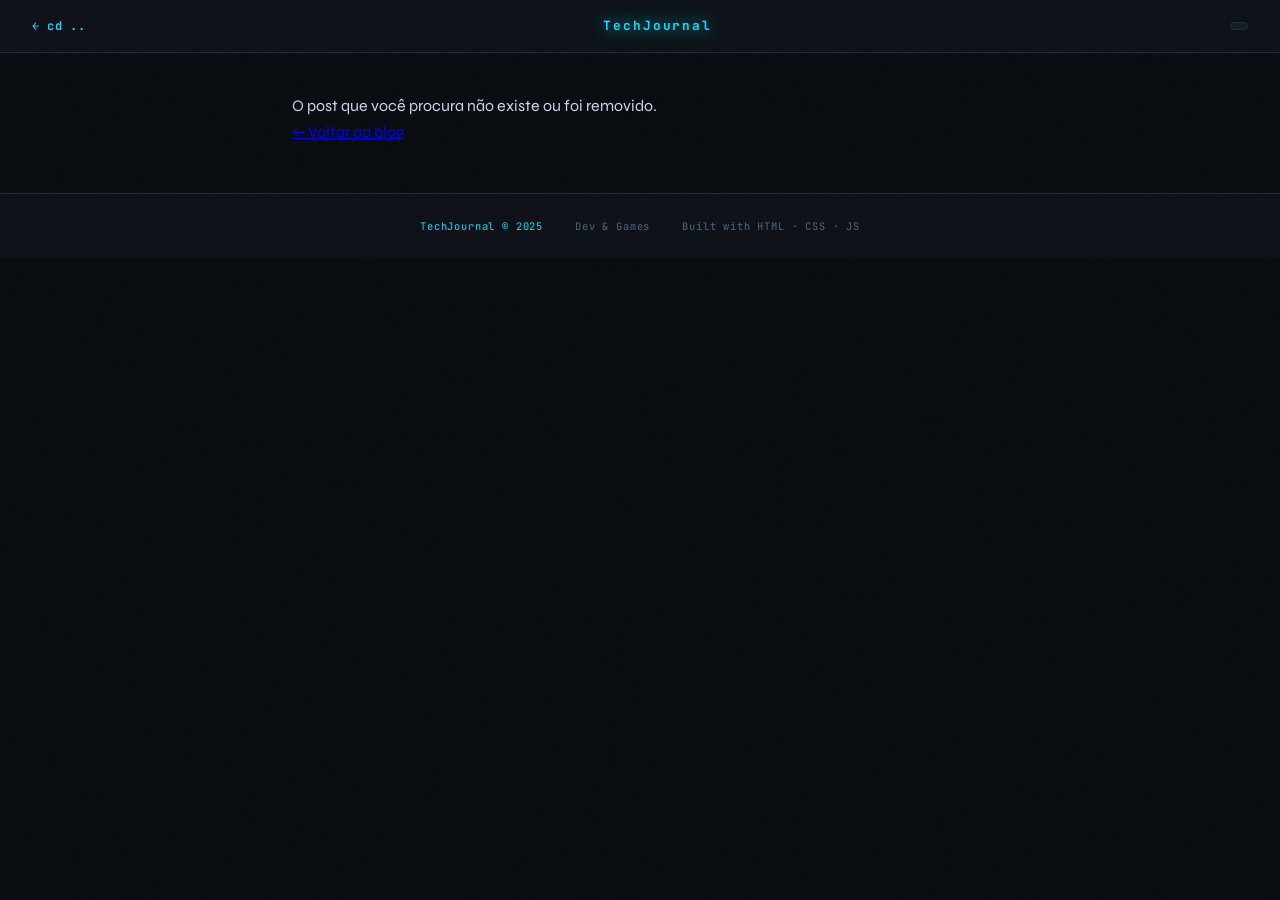
<file: post.html>
<!DOCTYPE html>
<html lang="pt-BR">
<head>
  <meta charset="UTF-8">
  <meta name="viewport" content="width=device-width, initial-scale=1.0">
  <title>TechJournal — Post</title>
  <link rel="stylesheet" href="style.css">
</head>
<body>

  <!-- TOPBAR -->
  <div>
    <a href="index.html">← cd ..</a>
    <span>TechJournal</span>
    <span id="topbarViews"></span>
  </div>

  <!-- POST CONTENT -->
  <main id="Postpost"></main>

  <!-- FOOTER -->
  <footer>
    <span>TechJournal © 2025</span>
    <span>Dev &amp; Games</span>
    <span>Built with HTML · CSS · JS</span>
  </footer>

  <script src="JS/data.js"></script>
  <script src="JS/post.js"></script>
</body>
</html>
</file>
<file: style.css>
/* TechJournal — Style */
@import url('https://fonts.googleapis.com/css2?family=JetBrains+Mono:wght@400;600;700&family=Syne:wght@400;600;700;800&display=swap');

:root {
  --bg: #080c10;
  --bg2: #0d1117;
  --bg3: #141b24;
  --border: #1e2d3d;
  --border-glow: #00e5ff33;
  --accent: #00e5ff;
  --accent2: #00ff9d;
  --accent-dim: #00e5ff22;
  --text: #c9d8e8;
  --text-muted: #4d6680;
  --text-bright: #e8f4ff;
  --red: #ff4560;
  --mono: 'JetBrains Mono', monospace;
  --sans: 'Syne', sans-serif;
  --radius: 8px;
  --transition: 0.25s cubic-bezier(0.4, 0, 0.2, 1);
}

*, *::before, *::after { box-sizing: border-box; margin: 0; padding: 0; }

html { scroll-behavior: smooth; }

@keyframes bounce-in-top {
  0%   { transform: translateY(-500px); animation-timing-function: ease-in; opacity: 0; }
  38%  { transform: translateY(0);      animation-timing-function: ease-out; opacity: 1; }
  55%  { transform: translateY(-65px);  animation-timing-function: ease-in; }
  72%  { transform: translateY(0);      animation-timing-function: ease-out; }
  81%  { transform: translateY(-28px);  animation-timing-function: ease-in; }
  90%  { transform: translateY(0);      animation-timing-function: ease-out; }
  95%  { transform: translateY(-8px);   animation-timing-function: ease-in; }
  100% { transform: translateY(0);      animation-timing-function: ease-out; }
}

@keyframes color-change-4x {
  0%   { background: #011a1f; }
  33%  { background: #0d0018; }
  66%  { background: #1a0305; }
  100% { background: #1a1100; }
}

body {
  background: var(--bg);
  animation: bounce-in-top 1.1s both, color-change-4x 16s 1.1s ease infinite alternate;
  color: var(--text);
  font-family: var(--sans);
  font-size: 16px;
  line-height: 1.6;
  min-height: 100vh;
  overflow-x: hidden;
}

/* Noise texture overlay */
body::before {
  content: '';
  position: fixed;
  inset: 0;
  background-image: url("data:image/svg+xml,%3Csvg viewBox='0 0 256 256' xmlns='http://www.w3.org/2000/svg'%3E%3Cfilter id='n'%3E%3CfeTurbulence type='fractalNoise' baseFrequency='0.9' numOctaves='4' stitchTiles='stitch'/%3E%3C/filter%3E%3Crect width='100%25' height='100%25' filter='url(%23n)' opacity='0.04'/%3E%3C/svg%3E");
  pointer-events: none;
  z-index: 1000;
  opacity: 0.4;
}

/* ── SCROLLBAR ── */
::-webkit-scrollbar { width: 4px; }
::-webkit-scrollbar-track { background: var(--bg); }
::-webkit-scrollbar-thumb { background: var(--accent); border-radius: 2px; }

/* ── HEADER ── */
header {
  display: flex;
  align-items: center;
  justify-content: space-between;
  padding: 1.25rem 2rem;
  background: var(--bg2);
  border-bottom: 1px solid var(--border);
  position: sticky;
  top: 0;
  z-index: 100;
  backdrop-filter: blur(12px);
  animation: slideDown 0.5s ease both;
}

header > div:first-child {
  display: flex;
  align-items: baseline;
  gap: 0.75rem;
}

header span {
  font-family: var(--mono);
  font-weight: 700;
  font-size: 1.15rem;
  color: var(--accent);
  letter-spacing: 0.15em;
  text-shadow: 0 0 20px var(--accent);
}

header > div:first-child > div {
  font-family: var(--mono);
  font-size: 0.7rem;
  color: var(--text-muted);
  letter-spacing: 0.05em;
}

header > div:last-child span {
  font-family: var(--mono);
  font-size: 0.7rem;
  color: var(--text-muted);
  text-shadow: none;
  letter-spacing: 0.08em;
  border: 1px solid var(--border);
  padding: 0.25rem 0.6rem;
  border-radius: 4px;
  background: var(--bg3);
}

/* ── FILTER BAR ── */
body > div:nth-child(2) {
  display: flex;
  align-items: center;
  gap: 1rem;
  padding: 0.85rem 2rem;
  background: var(--bg2);
  border-bottom: 1px solid var(--border);
  flex-wrap: wrap;
  animation: slideDown 0.5s 0.1s ease both;
}

body > div:nth-child(2) > span:first-child {
  font-family: var(--mono);
  font-size: 0.65rem;
  color: var(--accent2);
  letter-spacing: 0.1em;
  white-space: nowrap;
}

#filterTabs {
  display: flex;
  gap: 0.4rem;
  flex-wrap: wrap;
  flex: 1;
}

#filterTabs button {
  font-family: var(--mono);
  font-size: 0.65rem;
  font-weight: 600;
  letter-spacing: 0.08em;
  padding: 0.3rem 0.85rem;
  border: 1px solid var(--border);
  background: transparent;
  color: var(--text-muted);
  border-radius: 4px;
  cursor: pointer;
  transition: all var(--transition);
  white-space: nowrap;
}

#filterTabs button:hover {
  border-color: var(--accent);
  color: var(--accent);
  background: var(--accent-dim);
  box-shadow: 0 0 12px var(--accent-dim);
}

#filterTabs button.active,
#filterTabs button[style] {
  border-color: var(--accent);
  color: var(--accent);
  background: var(--accent-dim);
}

#postCount {
  font-family: var(--mono);
  font-size: 0.65rem;
  color: var(--text-muted);
  white-space: nowrap;
  margin-left: auto;
}

/* ── SECTIONS ── */
section {
  padding: 2rem;
  max-width: 1400px;
  margin: 0 auto;
  animation: fadeUp 0.6s ease both;
}

section:nth-of-type(2) { animation-delay: 0.15s; }

section > h2 {
  font-family: var(--mono);
  font-size: 0.7rem;
  font-weight: 600;
  color: var(--accent2);
  letter-spacing: 0.15em;
  margin-bottom: 1.25rem;
  display: flex;
  align-items: center;
  gap: 0.5rem;
}

section > h2::after {
  content: '';
  flex: 1;
  height: 1px;
  background: linear-gradient(to right, var(--border), transparent);
}

/* ── FEATURED POST ── */
#featuredPost {
  display: grid;
  grid-template-columns: 1fr 1fr;
  gap: 0;
  border: 1px solid var(--border);
  border-radius: var(--radius);
  overflow: hidden;
  background: var(--bg2);
  height: 380px;
  position: relative;
  transition: border-color var(--transition), box-shadow var(--transition);
}

#featuredPost:hover {
  border-color: var(--border-glow);
  box-shadow: 0 0 40px #00e5ff0d, 0 20px 60px #00000060;
}

#featuredPost img {
  width: 100%;
  height: 380px;
  object-fit: cover;
  object-position: center;
  display: block;
  filter: brightness(0.85) saturate(0.9);
  transition: filter var(--transition), transform 0.6s ease;
}

#featuredPost:hover img {
  filter: brightness(0.95) saturate(1.1);
  transform: scale(1.02);
}

/* Featured content div */
#featuredPost > div:nth-child(2) {
  padding: 2rem;
  display: flex;
  flex-direction: column;
  gap: 0.75rem;
  justify-content: center;
}

#featuredPost > div:nth-child(2) > span:first-child {
  font-family: var(--mono);
  font-size: 0.65rem;
  font-weight: 700;
  letter-spacing: 0.15em;
  color: var(--accent);
  background: var(--accent-dim);
  border: 1px solid var(--accent);
  padding: 0.2rem 0.6rem;
  border-radius: 3px;
  width: fit-content;
}

#featuredPost h2 {
  font-size: 1.5rem;
  font-weight: 800;
  color: var(--text-bright);
  line-height: 1.25;
}

#featuredPost p {
  font-size: 0.875rem;
  color: var(--text-muted);
  line-height: 1.7;
  display: -webkit-box;
  -webkit-line-clamp: 3;
  -webkit-box-orient: vertical;
  overflow: hidden;
}

/* Meta info row */
#featuredPost > div:nth-child(2) > div {
  display: flex;
  gap: 1rem;
  flex-wrap: wrap;
}

#featuredPost > div:nth-child(2) > div > span {
  font-family: var(--mono);
  font-size: 0.65rem;
  color: var(--text-muted);
}

/* CTA button */
#featuredPost a {
  display: inline-flex;
  align-items: center;
  gap: 0.4rem;
  font-family: var(--mono);
  font-size: 0.7rem;
  font-weight: 700;
  letter-spacing: 0.1em;
  color: var(--bg);
  background: var(--accent);
  padding: 0.55rem 1.25rem;
  border-radius: 4px;
  text-decoration: none;
  width: fit-content;
  margin-top: 0.5rem;
  transition: all var(--transition);
  box-shadow: 0 0 20px #00e5ff40;
}

#featuredPost a:hover {
  background: #fff;
  box-shadow: 0 0 30px #00e5ff70;
  transform: translateY(-1px);
}

/* Carousel controls */
#featuredPost > div:nth-child(3) {
  position: absolute;
  bottom: 1rem;
  right: 1rem;
  display: flex;
  align-items: center;
  gap: 0.6rem;
  z-index: 10;
}

#featuredPost > div:nth-child(3) button {
  background: var(--bg3);
  border: 1px solid var(--border);
  color: var(--text);
  width: 28px;
  height: 28px;
  border-radius: 4px;
  cursor: pointer;
  font-size: 0.75rem;
  display: flex;
  align-items: center;
  justify-content: center;
  transition: all var(--transition);
}

#featuredPost > div:nth-child(3) button:hover {
  border-color: var(--accent);
  color: var(--accent);
  box-shadow: 0 0 10px var(--accent-dim);
}

#featuredPost > div:nth-child(3) > div {
  display: flex;
  gap: 0.25rem;
}

#featuredPost > div:nth-child(3) > div span {
  font-family: var(--mono);
  font-size: 0.6rem;
  color: var(--text-muted);
  cursor: pointer;
  transition: color var(--transition);
}

#featuredPost > div:nth-child(3) > div span:hover { color: var(--accent); }

/* ── POST GRID ── */
#postcard {
  display: grid;
  grid-template-columns: repeat(auto-fill, minmax(300px, 1fr));
  gap: 1.25rem;
}

/* Individual card */
#postcard > div {
  background: var(--bg2);
  border: 1px solid var(--border);
  border-radius: var(--radius);
  overflow: hidden;
  display: flex;
  flex-direction: column;
  transition: border-color var(--transition), transform var(--transition), box-shadow var(--transition);
  animation: fadeUp 0.5s ease both;
}

#postcard > div:nth-child(1) { animation-delay: 0.05s; }
#postcard > div:nth-child(2) { animation-delay: 0.10s; }
#postcard > div:nth-child(3) { animation-delay: 0.15s; }
#postcard > div:nth-child(4) { animation-delay: 0.20s; }
#postcard > div:nth-child(5) { animation-delay: 0.25s; }
#postcard > div:nth-child(6) { animation-delay: 0.30s; }
#postcard > div:nth-child(7) { animation-delay: 0.35s; }
#postcard > div:nth-child(8) { animation-delay: 0.40s; }

#postcard > div:hover {
  border-color: var(--accent);
  transform: translateY(-4px);
  box-shadow: 0 8px 30px #00e5ff15, 0 20px 40px #00000040;
}

#postcard > div img {
  width: 100%;
  height: 180px;
  object-fit: cover;
  display: block;
  filter: brightness(0.85) saturate(0.85);
  transition: filter 0.4s ease, transform 0.5s ease;
}

#postcard > div:hover img {
  filter: brightness(1) saturate(1.1);
  transform: scale(1.04);
}

/* Card inner div */
#postcard > div > div {
  padding: 1.15rem;
  display: flex;
  flex-direction: column;
  gap: 0.5rem;
  flex: 1;
}

/* Category tag */
#postcard > div > div > span:first-child {
  font-family: var(--mono);
  font-size: 0.6rem;
  font-weight: 700;
  letter-spacing: 0.15em;
  color: var(--accent2);
  text-transform: uppercase;
}

/* Card title */
#postcard h2 {
  font-size: 1rem;
  font-weight: 700;
  line-height: 1.35;
  color: var(--text-bright);
}

#postcard h2 a {
  color: inherit;
  text-decoration: none;
  transition: color var(--transition);
}

#postcard h2 a:hover { color: var(--accent); }

/* Card excerpt */
#postcard p {
  font-size: 0.8rem;
  color: var(--text-muted);
  line-height: 1.6;
  display: -webkit-box;
  -webkit-line-clamp: 2;
  -webkit-box-orient: vertical;
  overflow: hidden;
  flex: 1;
}

/* Meta row */
#postcard > div > div > div {
  display: flex;
  gap: 0.75rem;
  margin-top: auto;
  padding-top: 0.5rem;
  border-top: 1px solid var(--border);
}

#postcard > div > div > div > span {
  font-family: var(--mono);
  font-size: 0.6rem;
  color: var(--text-muted);
}

/* Read more link */
#postcard > div > div > a {
  font-family: var(--mono);
  font-size: 0.65rem;
  font-weight: 700;
  letter-spacing: 0.08em;
  color: var(--accent);
  text-decoration: none;
  transition: color var(--transition), letter-spacing var(--transition);
  align-self: flex-start;
}

#postcard > div > div > a:hover {
  color: #fff;
  letter-spacing: 0.15em;
}

/* ── FOOTER ── */
footer {
  display: flex;
  align-items: center;
  justify-content: center;
  gap: 2rem;
  padding: 1.5rem 2rem;
  margin-top: 3rem;
  border-top: 1px solid var(--border);
  background: var(--bg2);
  flex-wrap: wrap;
}

footer span {
  font-family: var(--mono);
  font-size: 0.65rem;
  color: var(--text-muted);
  letter-spacing: 0.08em;
}

footer span:first-child { color: var(--accent); }

/* ── POST PAGE ── */

/* Topbar */
body > div:first-child {
  display: flex;
  align-items: center;
  justify-content: space-between;
  padding: 1rem 2rem;
  background: var(--bg2);
  border-bottom: 1px solid var(--border);
  position: sticky;
  top: 0;
  z-index: 100;
  animation: slideDown 0.4s ease both;
}

body > div:first-child a {
  font-family: var(--mono);
  font-size: 0.75rem;
  font-weight: 600;
  color: var(--accent);
  text-decoration: none;
  letter-spacing: 0.05em;
  transition: color var(--transition), letter-spacing var(--transition);
}

body > div:first-child a:hover {
  color: #fff;
  letter-spacing: 0.12em;
}

body > div:first-child > span:nth-child(2) {
  font-family: var(--mono);
  font-size: 0.8rem;
  font-weight: 700;
  color: var(--accent);
  letter-spacing: 0.15em;
  text-shadow: 0 0 16px var(--accent);
}

body > div:first-child > span:last-child {
  font-family: var(--mono);
  font-size: 0.65rem;
  color: var(--text-muted);
  border: 1px solid var(--border);
  padding: 0.2rem 0.5rem;
  border-radius: 4px;
  background: var(--bg3);
}

/* ── POST ARTICLE ── */
#Postpost {
  max-width: 760px;
  margin: 2.5rem auto;
  padding: 0 2rem;
  animation: fadeUp 0.5s ease both;
}

#Postpost article {
  background: var(--bg2);
  border: 1px solid var(--border);
  border-radius: var(--radius);
  overflow: hidden;
}

#Postpost article header {
  padding: 2rem;
  border-bottom: 1px solid var(--border);
  background: transparent;
  position: static;
  animation: none;
  display: flex;
  flex-direction: column;
  gap: 0.75rem;
}

#Postpost article header > span:first-child {
  font-family: var(--mono);
  font-size: 0.65rem;
  font-weight: 700;
  letter-spacing: 0.15em;
  color: var(--accent);
  background: var(--accent-dim);
  border: 1px solid var(--accent);
  padding: 0.2rem 0.6rem;
  border-radius: 3px;
  width: fit-content;
}

#Postpost article header h1 {
  font-size: 1.75rem;
  font-weight: 800;
  color: var(--text-bright);
  line-height: 1.25;
}

#Postpost article header > div {
  display: flex;
  gap: 1.25rem;
  flex-wrap: wrap;
}

#Postpost article header > div span {
  font-family: var(--mono);
  font-size: 0.65rem;
  color: var(--text-muted);
}

#Postpost article img {
  width: 100%;
  height: 320px;
  object-fit: cover;
  display: block;
  filter: brightness(0.9) saturate(0.9);
}

/* Article body content */
#Postpost article > div:not(:last-child) {
  padding: 2rem;
  line-height: 1.8;
  color: var(--text);
}

#Postpost article > div p { margin-bottom: 1rem; }

#Postpost article > div h3 {
  font-family: var(--mono);
  font-size: 0.85rem;
  font-weight: 700;
  color: var(--accent2);
  letter-spacing: 0.1em;
  text-transform: uppercase;
  margin: 1.5rem 0 0.75rem;
  padding-bottom: 0.4rem;
  border-bottom: 1px solid var(--border);
}

#Postpost article > div ul,
#Postpost article > div ol {
  padding-left: 1.5rem;
  margin-bottom: 1rem;
  display: flex;
  flex-direction: column;
  gap: 0.3rem;
}

#Postpost article > div li { font-size: 0.875rem; }

#Postpost article > div strong { color: var(--text-bright); }

#Postpost article > div code {
  font-family: var(--mono);
  font-size: 0.8rem;
  background: var(--bg3);
  color: var(--accent);
  padding: 0.15rem 0.4rem;
  border-radius: 3px;
  border: 1px solid var(--border);
}

/* Back link */
#Postpost article > div:last-child {
  padding: 1.5rem 2rem;
  border-top: 1px solid var(--border);
  background: var(--bg3);
}

#Postpost article > div:last-child a {
  font-family: var(--mono);
  font-size: 0.7rem;
  font-weight: 700;
  letter-spacing: 0.1em;
  color: var(--accent);
  text-decoration: none;
  transition: color var(--transition), letter-spacing var(--transition);
}

#Postpost article > div:last-child a:hover {
  color: #fff;
  letter-spacing: 0.15em;
}

/* ── ANIMATIONS ── */
@keyframes slideDown {
  from { opacity: 0; transform: translateY(-12px); }
  to { opacity: 1; transform: translateY(0); }
}

@keyframes fadeUp {
  from { opacity: 0; transform: translateY(16px); }
  to { opacity: 1; transform: translateY(0); }
}

/* ── RESPONSIVE ── */
@media (max-width: 768px) {
  header, body > div:nth-child(2), footer { padding: 1rem; }
  section { padding: 1.25rem 1rem; }

  #featuredPost {
    grid-template-columns: 1fr;
    height: auto;
  }

  #featuredPost img { height: 220px; }

  #featuredPost > div:nth-child(3) {
    bottom: auto;
    top: 180px;
    right: 0.75rem;
  }

  #postcard { grid-template-columns: 1fr; }
  #Postpost { padding: 0 1rem; margin: 1.5rem auto; }
  #Postpost article header h1 { font-size: 1.35rem; }
  #Postpost article img { height: 200px; }
  #Postpost article > div:not(:last-child) { padding: 1.25rem; }
}

@media (max-width: 480px) {
  header > div:first-child > div { display: none; }
  #filterTabs button { font-size: 0.6rem; padding: 0.25rem 0.6rem; }
}
</file>
